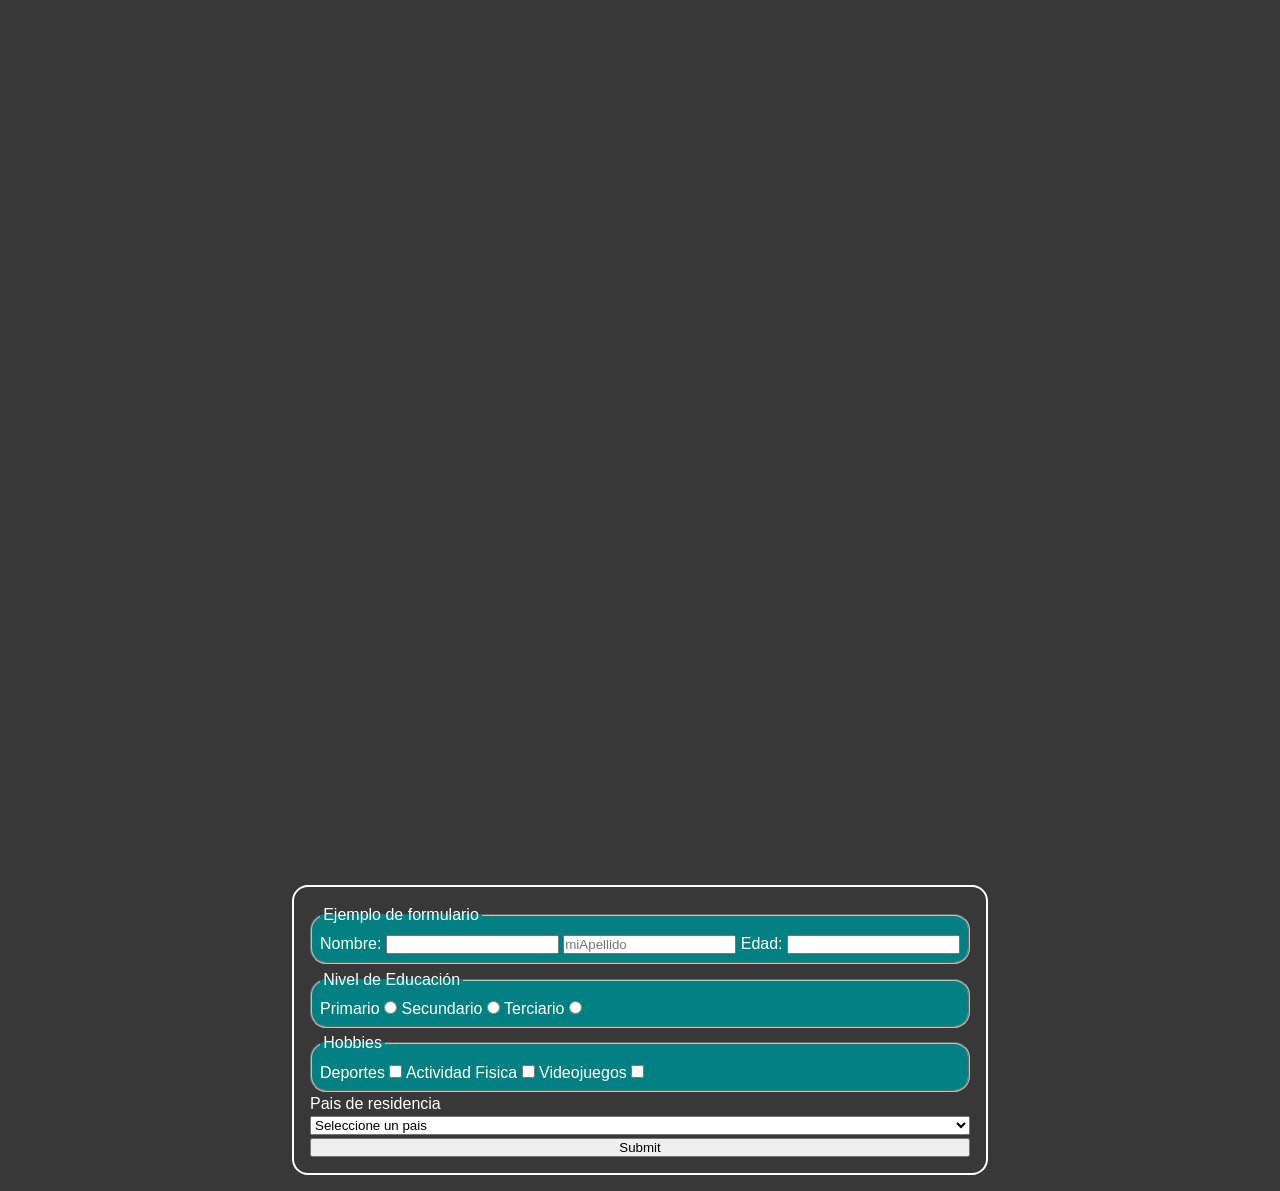
<file: index.html>
<!DOCTYPE html>
<html lang="es">
<head>
    <meta charset="UTF-8">
    <meta name="viewport" content="width=device-width, initial-scale=1.0">
    <link rel="stylesheet" href="style.css">
    <title>Formulario</title>
</head>
<body>
    <iframe src="https://docs.google.com/forms/d/e/1FAIpQLScxQema_dCW3jtJGzVlsiwFBu7Vq1-C_cPUyrJO26k-U-Fzmw/viewform?embedded=true" width="640" height="853" frameborder="0" marginheight="0" marginwidth="0">Cargando…</iframe>
    <form action="./show_data.html" method="get">
        <fieldset> 
            <legend>
                Ejemplo de formulario
            </legend>
            <label for="nombre">Nombre:</label>
            <input type="text" name="nombre" id="nombre">
            <input type="text" name="apellido" id="apellido" placeholder="miApellido">
            
            <label for="edad">Edad:</label>
            <input type="number" name="edad" id="edad" min="18">
        </fieldset>
        <fieldset>
            <legend>Nivel de Educación</legend>

            <label for="Primario">Primario</label>
            <input type="radio" name="Educacion" value="Primario" id="Primario">

            <label for="Secundario">Secundario</label>
            <input type="radio" name="Educacion" value="Secundario" id="Secundario">

            <label for="Terciario">Terciario</label>
            <input type="radio" name="Educacion" value="Terciario" id="Terciario">
        </fieldset>
        <fieldset>
            <legend>Hobbies</legend>

            <label for="Deportes">Deportes</label>
            <input type="checkbox" value="Deportes" name="Hobbies" id="Deportes">

            <label for="actividafisica">Actividad Fisica</label>
            <input type="checkbox" value="actividadfisica" name="Hobbies" id="actividadfisica">

            <label for="Videojuegos">Videojuegos</label>
            <input type="checkbox" value="Videojuegos" name="Hobbies" id="Videojuegos">
        </fieldset>
    
            <label for="pais">Pais de residencia</label>
            <select name="pais" id="pais">
                <option disabled selected value="">Seleccione un pais</option>
                <option value="arg">Argentina</option>
                <option value="br">Brasil</option>
                <option value="chi">Chile</option>
                <option value="uru">Uruguay</option>
                <option value="col">Colombia</option>
            </select>

            <input type="submit" name="Enviar">
     
    </form>
</body>
</html>
</file>
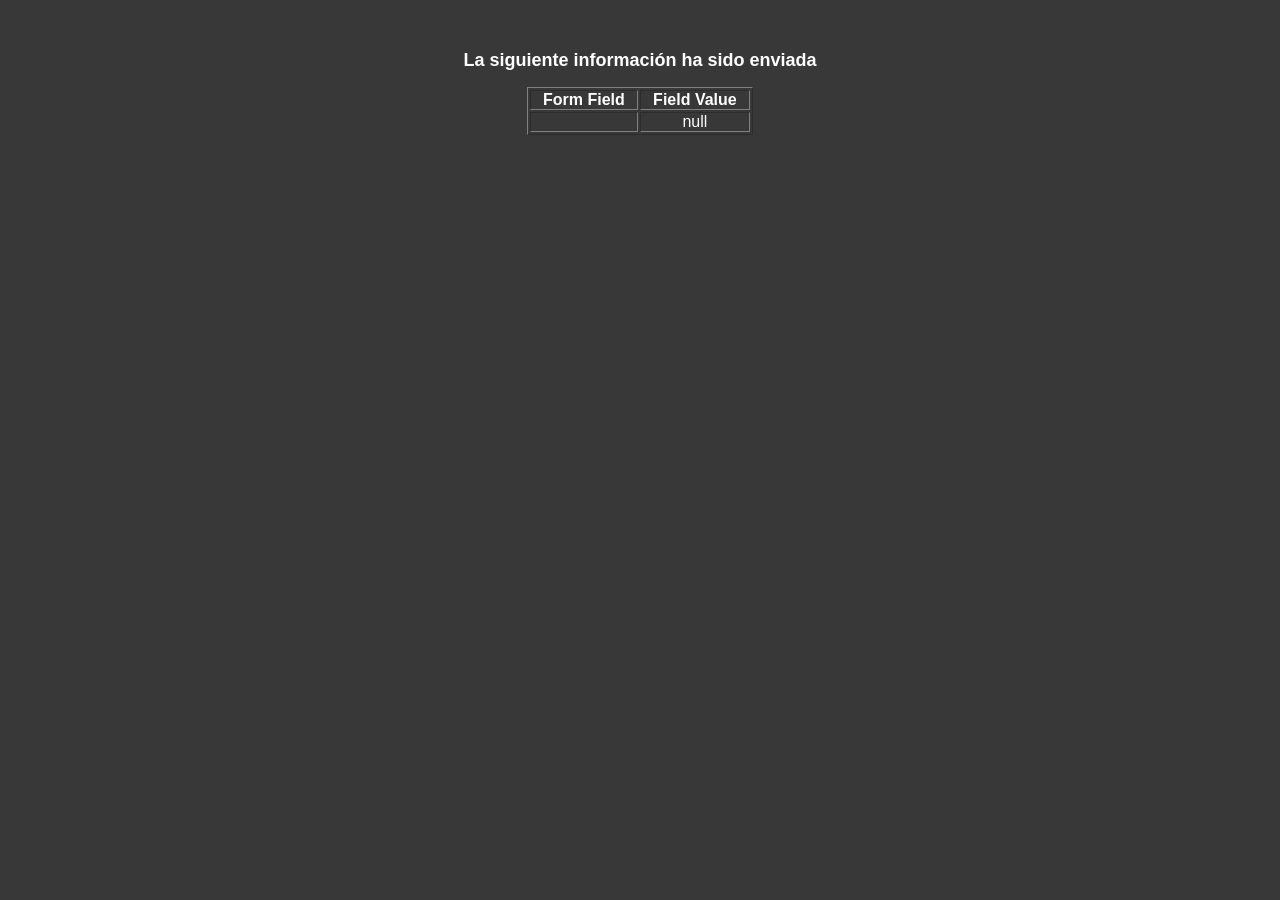
<file: show_data.html>
<html>

<head>
  <title>Feedback Send</title>
  <link rel="stylesheet" href="style.css">
</head>

<body>
  <p align=center>&nbsp;</p>
  <h1 align=center>
    <font size="+1">La siguiente información ha sido enviada</font>
  </h1>

  <table border="1" align=center width="226">
    <tr>
      <th align="center">Form Field</th>
      <th align="center">Field Value</th>
    </tr>

    <script language="javascript">
      var args = location.search.substr(1).split('&');
      for (var i = 0; i < args.length; ++i) {
        var parts = args[i].split('=');
        if (parts != null) {
          var field = parts[0];
          var value = parts[1];
          if (value == null) {
            value = "null"
          }
          else {
            value = '"' + unescape(value.replace(/\+/g, ' ')) + '"';
          }

          document.writeln('<tr><td align="center">' + field + '</td>');
          document.writeln('<td align="center">' + value + '</td></tr>');
        }
      }
    </script>

  </table>
</body>

</html>
</file>
<file: style.css>
* {
    margin: 0;
    padding: 0;
    box-sizing: border-box;
    font-family: sans-serif;
}

body {
    padding: 1rem;
    background-color: rgb(56, 56, 56);
    color: white;
    display: flex;
    flex-direction: column;
    gap: 1rem;
    align-items: center;
}

h1 {
    text-align: center;
}


form {
    border: 2px solid white;
    padding: 1rem;
    border-radius: 1rem;
    display: flex;
    flex-direction: column;
    gap: 0.2rem;
}

fieldset {
    background-color: teal;
    padding: 0.5rem;
    border-radius: 1rem;
}

legend {
    padding: 0.2rem;
}
</file>
